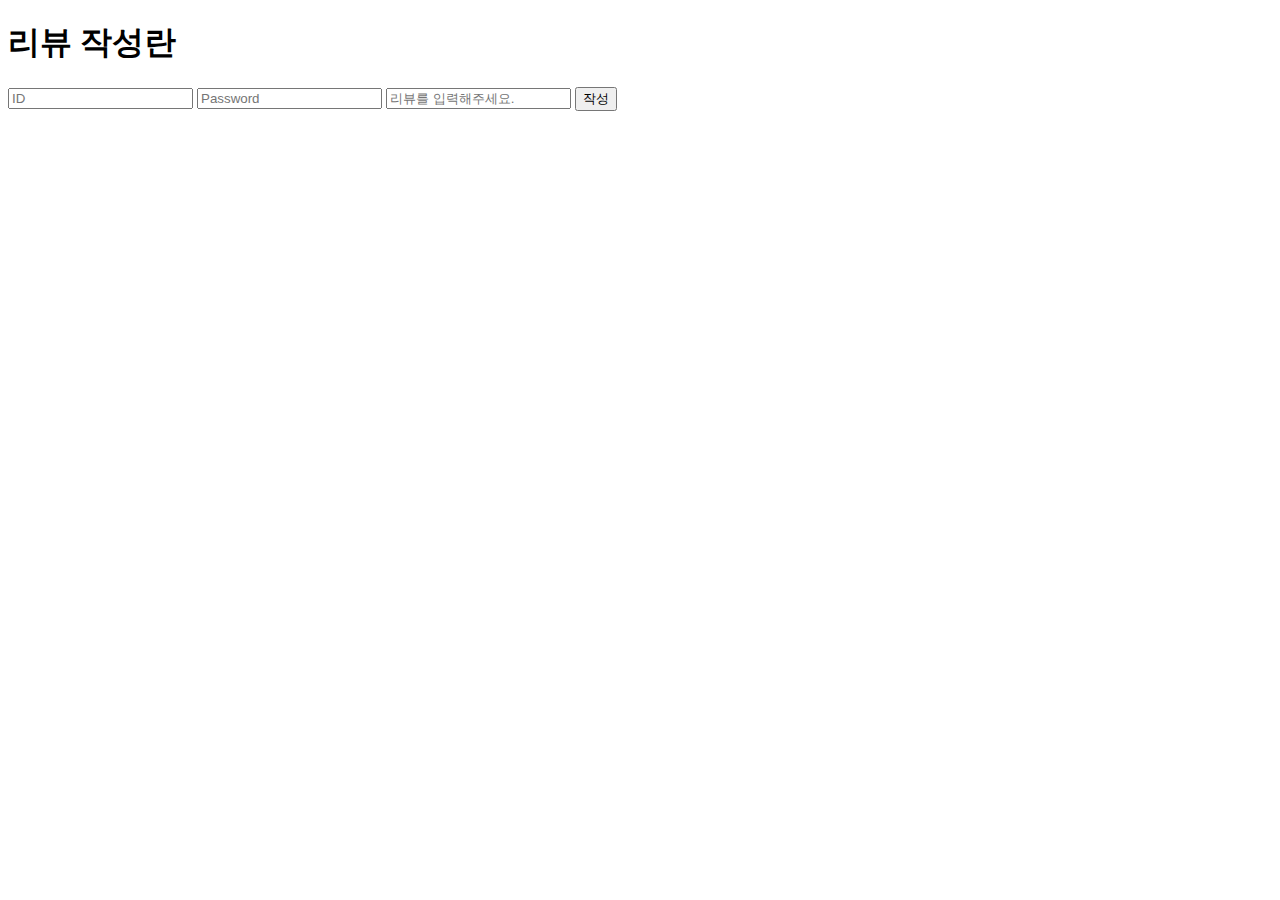
<file: review.test/index.html>
<!DOCTYPE html>
<html lang="en">

<head>
    <meta charset="UTF-8">
    <meta name="viewport" content="width=device-width, initial-scale=1.0">
    <title>Document</title>
</head>

<body>
    <div id="create-wrap">
        <h1>리뷰 작성란</h1>
        <input type="text" placeholder="ID" id="username">
        <input type="password" placeholder="Password" id="password">
        <input type="text" placeholder="리뷰를 입력해주세요." id="postContent">
        <button type="submit" id="submit">작성</button>
    </div>
    <div id="review-wrap">
        <div>
            <p id='id'></p>
            <p id="password"></p>
        </div>
        <div>
            <p id="review"></p>
        </div>
    </div>
    <script src="review.js"></script>
</body>

</html>
</file>
